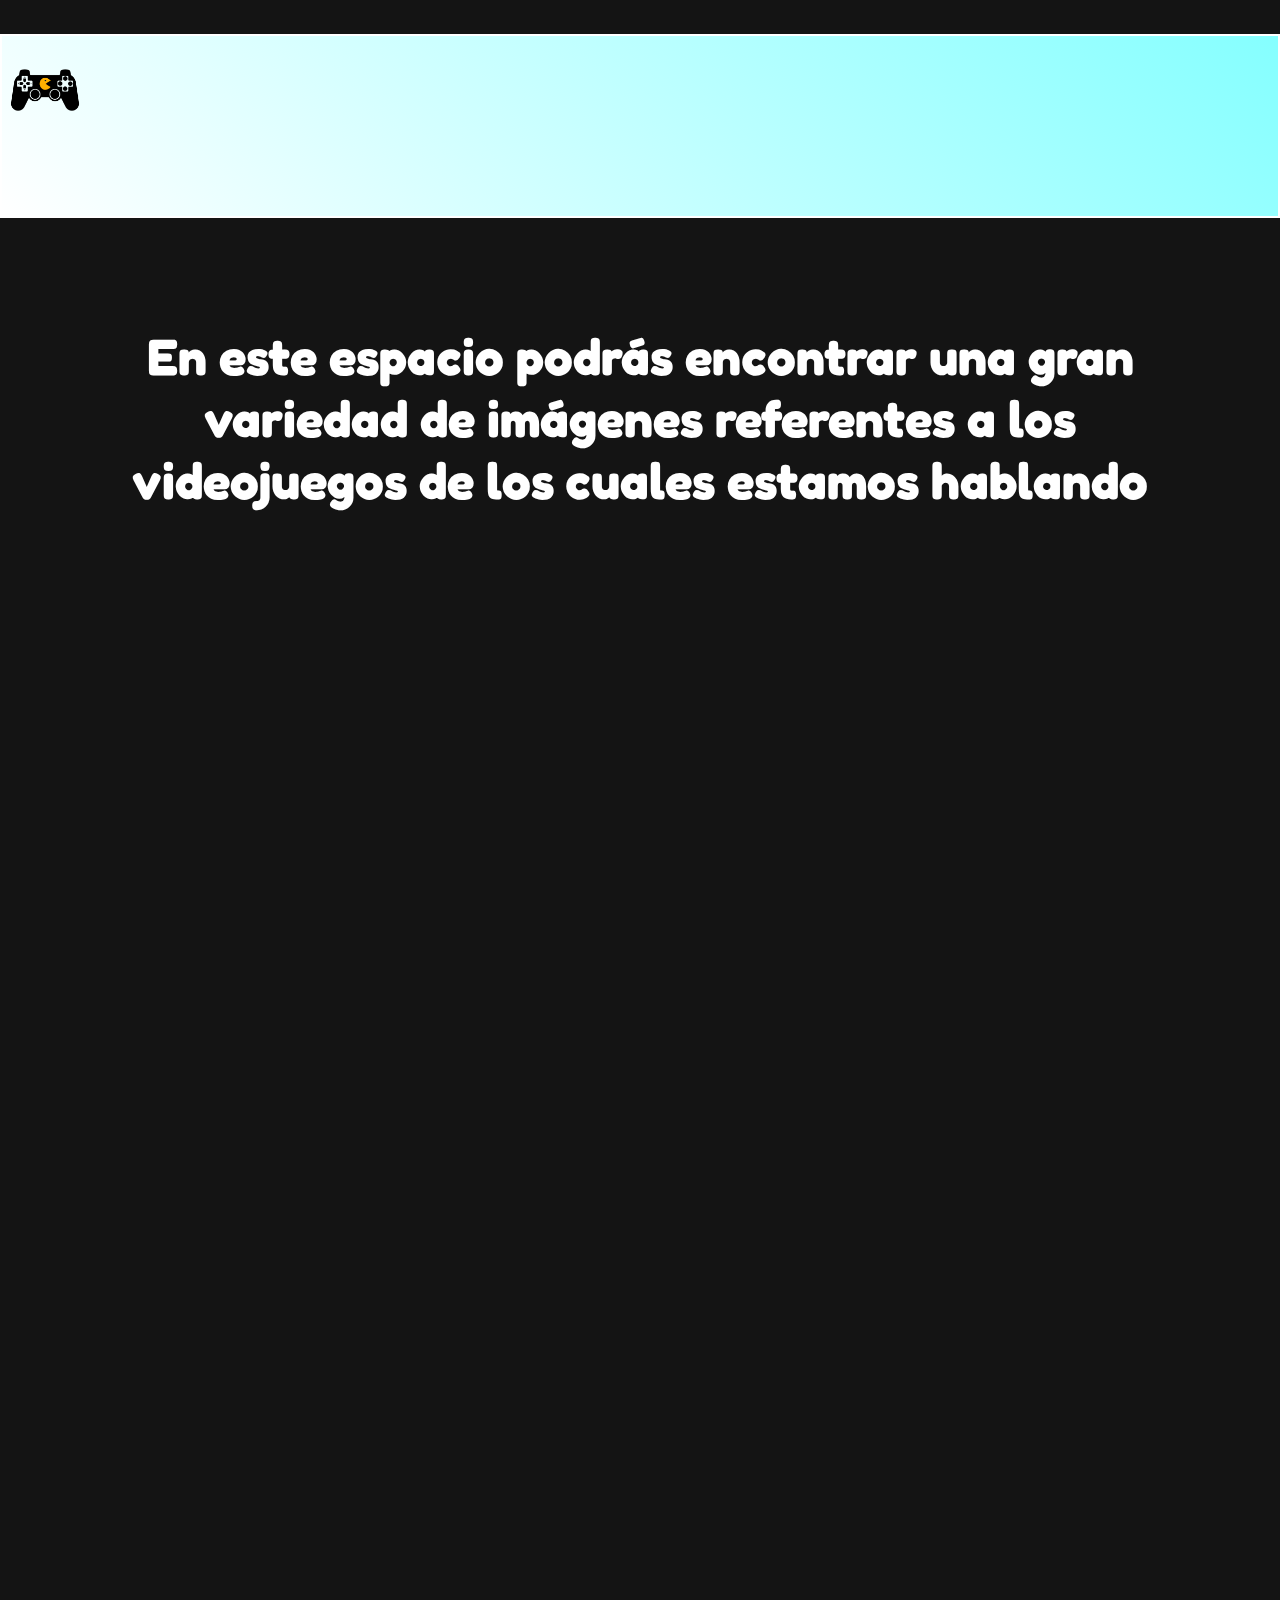
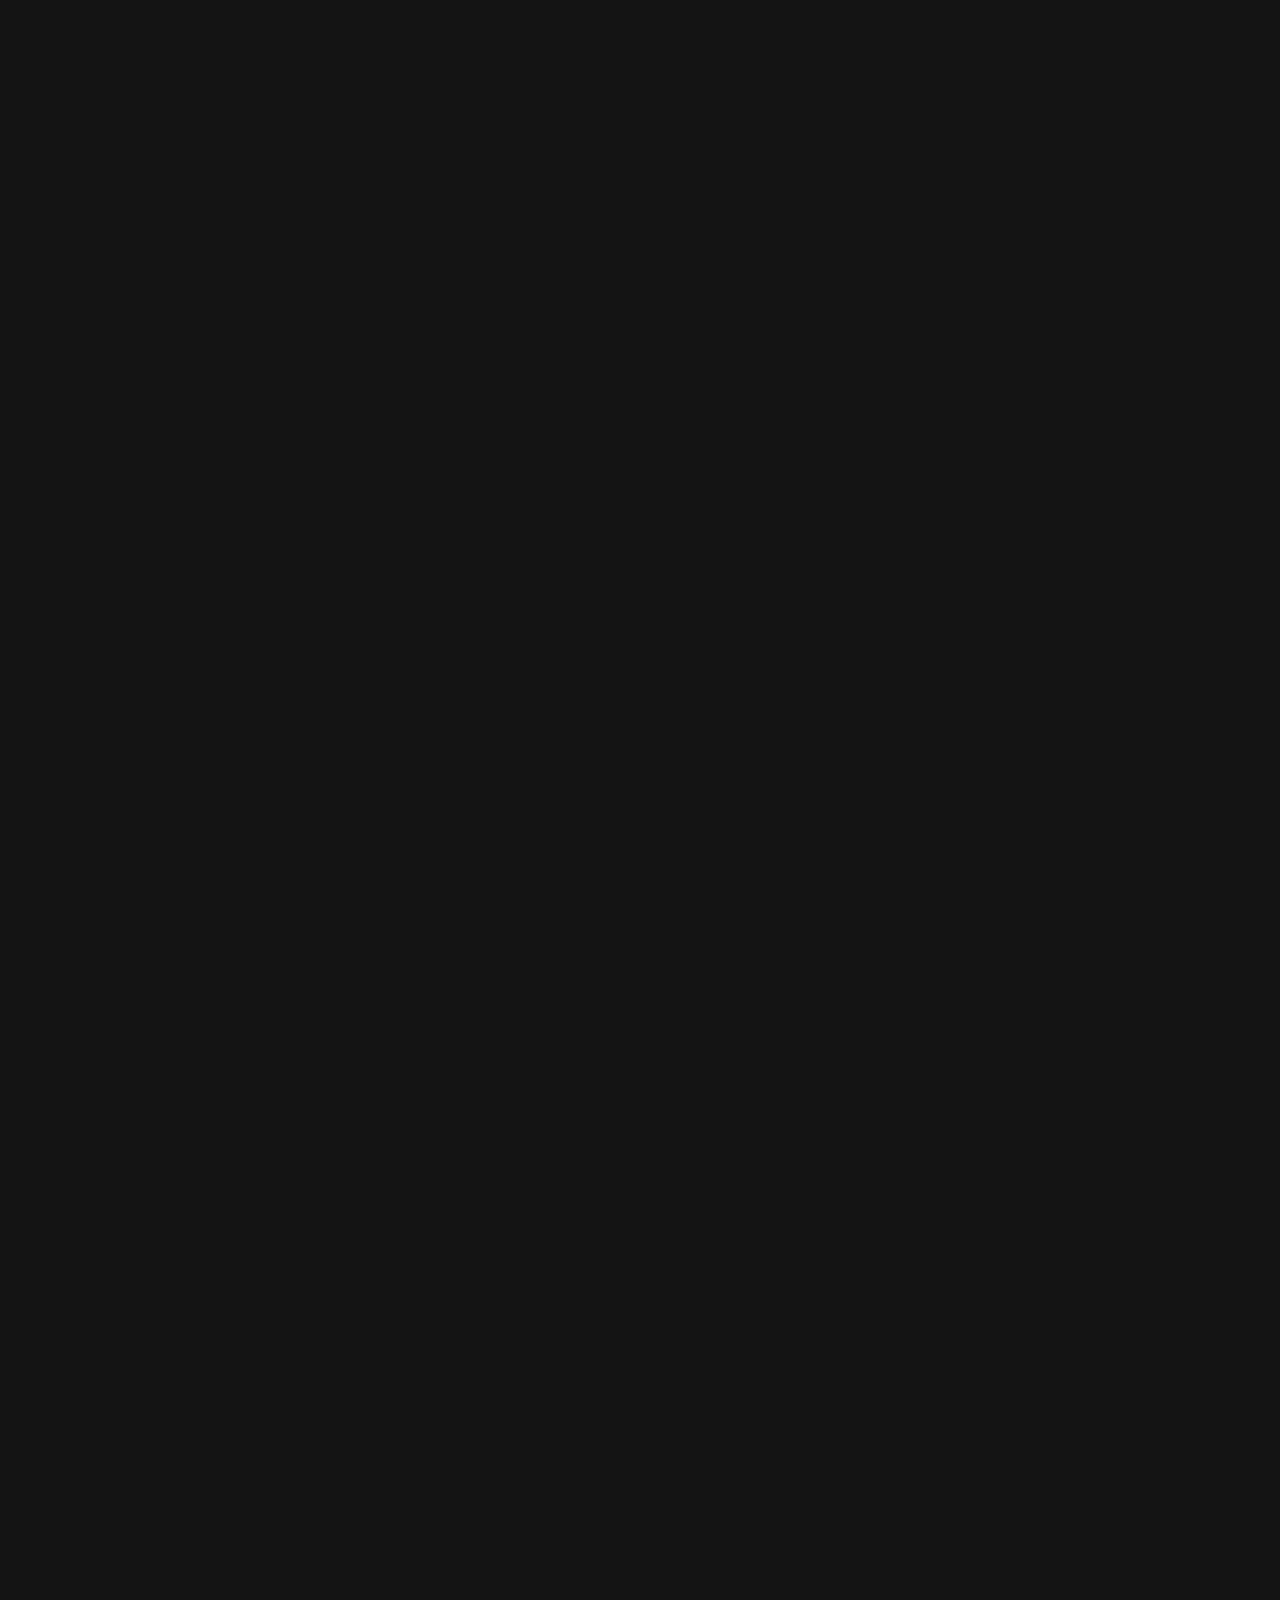
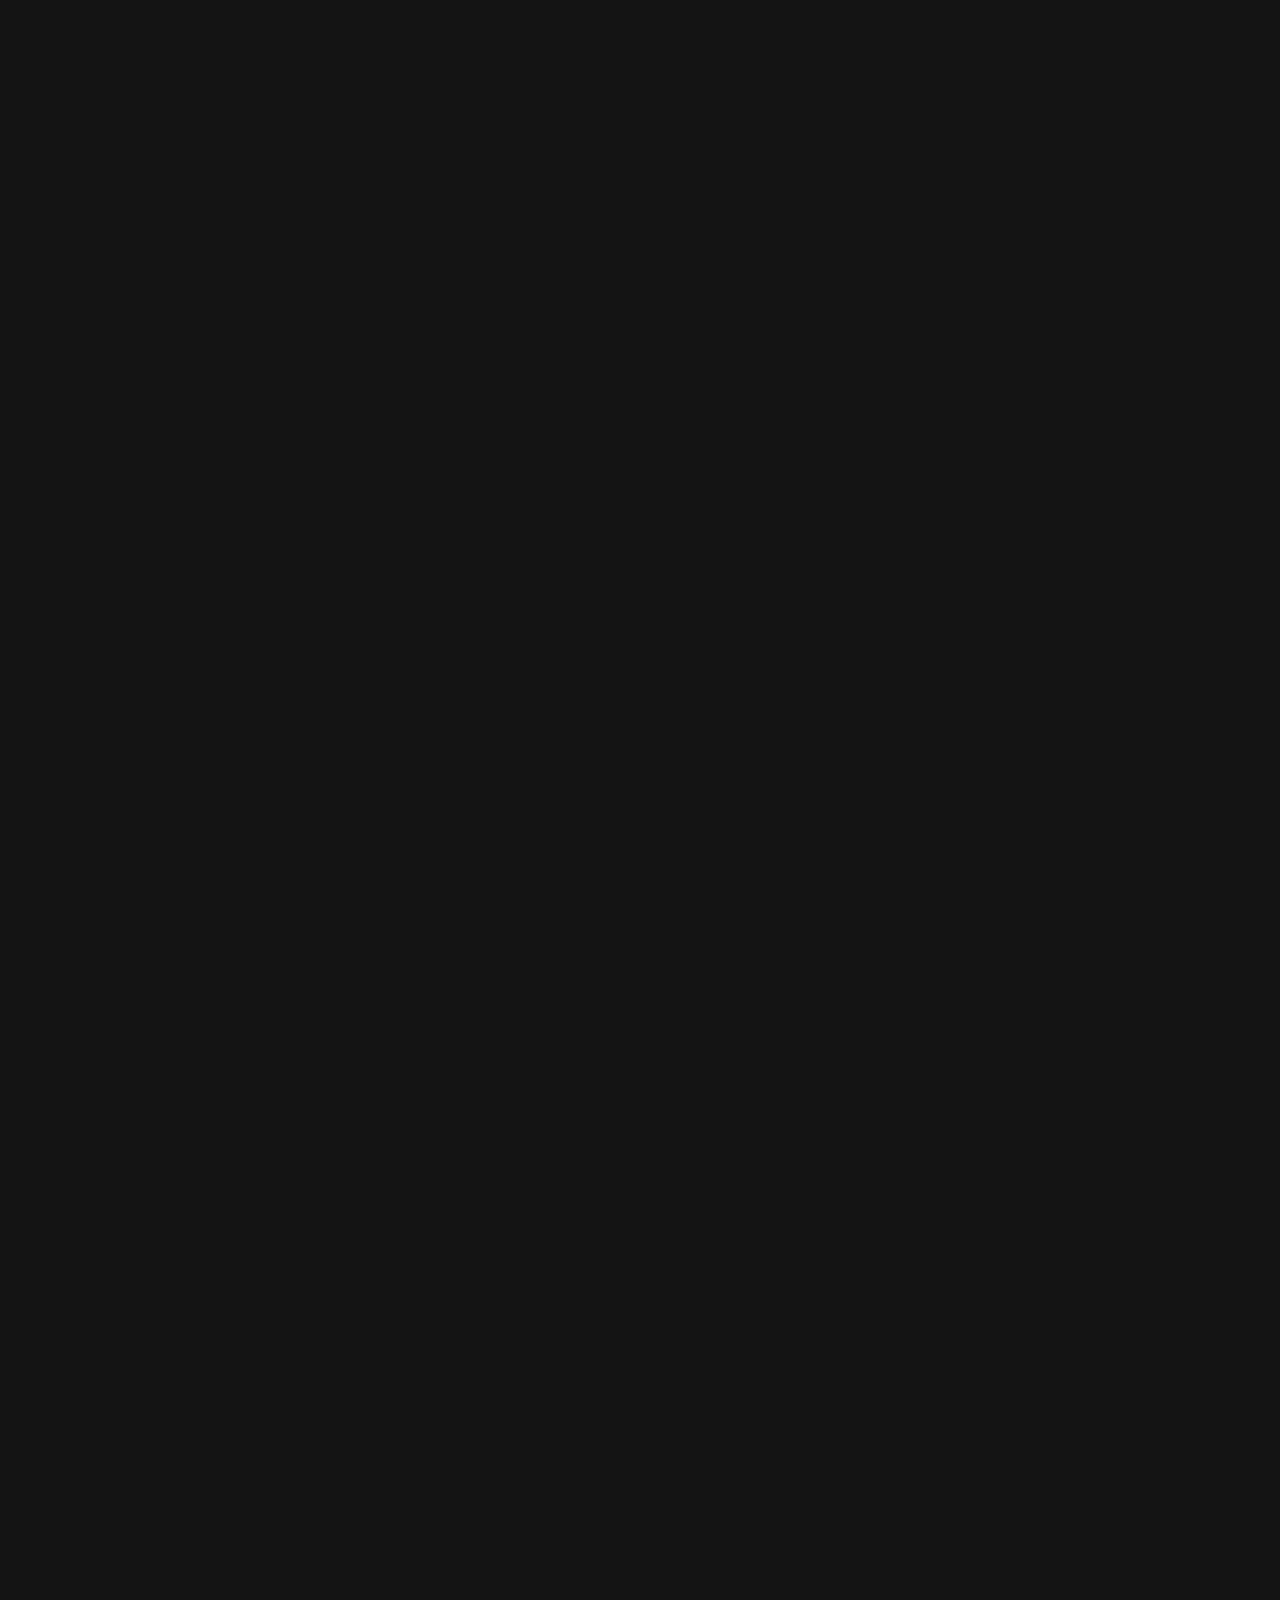
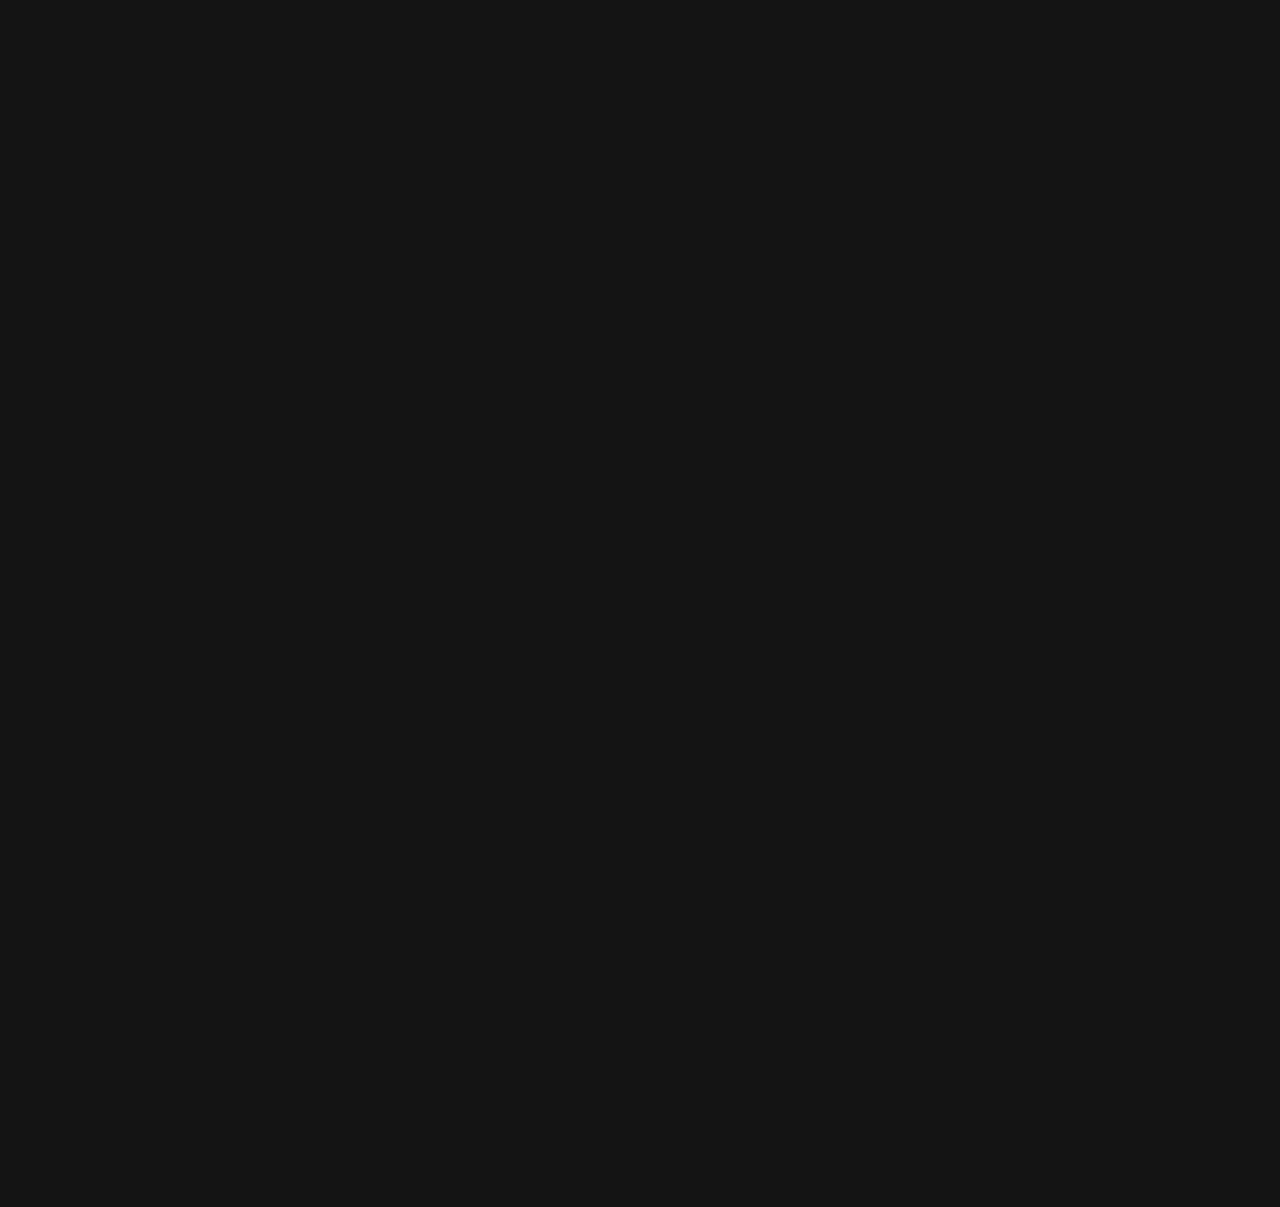
<file: Galeria.html>
<!DOCTYPE html>
<html lang="es">
<head>
        <link rel="icon" href="https://tpl.razuna.com/assets/3434/447A95156275408DB849370DCC7CDDD3/img/A560FD0D1EBE4B0595B5F9BFFB2B3077/Controller_A560FD0D1EBE4B0595B5F9BFFB2B3077.jpg">
    <title>Galeria</title>
    <meta charset="utf-8">
    <link rel="stylesheet" href="css/galeria.css">
</head>
<body>
    <header>
        <a id="icon-cont" href="index.html">
     
        <img id="logo" src="img/Logo-removebg-preview.png" style=" width: 10%; left: -1.5% ">
        <p id="logo-text">
           	<span style="--delay: 0;">G</span>
		<span style="--delay: 1;">A</span>
		<span style="--delay: 2;">M</span>
		<span style="--delay: 3;">E</span>
		<span style="--delay: 4;">-</span>
		<span style="--delay: 5;">O</span>
		<span style="--delay: 6;">N</span>
            	
	
            
            </p>
     
       
        </a>
    <div id="div-title">

    <h1 class="title">
        	<span style="--delay: 0.1;" class="titulo-anim">G</span>
		<span style="--delay: 1;" class="titulo-anim">A</span>
		<span style="--delay: 2;" class="titulo-anim">L</span>
		<span style="--delay: 3;" class="titulo-anim">E</span>
		<span style="--delay: 4;" class="titulo-anim">R</span>
		<span style="--delay: 5;" class="titulo-anim">I</span>
		<span style="--delay: 6;" class="titulo-anim">A</span>
		<span style="--delay: 7;" class="titulo-anim"></span>

         </h1>
    
    </div>
    </header>
    
    <main>
        
    <div class="tarjeta-main" style="z-index: 10; position: relative">
        <h2 class="subtitle">En este espacio podrás encontrar una gran variedad de imágenes referentes a los videojuegos de los cuales estamos
        hablando</h2>
       <p class="sub-text">
        </p>

     
        </div>
            <div class="wrapper">
<img src="img/DarkSouls.png" height="400" width="800" class="imgn">
<img src="img/DarkSoulsGaleria2.jpg"  height="400" width="800"class="imgn">
<img src="img/DeadByDaylightGaleria.jpg" height="400" width="800" class="imgn">
<img src="img/DeadByDaylightGaleria2.jpg" height="400" width="800" class="imgn">
<img src="img/FifaGaleria.jpg" height="400" width="800" class="imgn">
<img src="img/FifaGaleria2.jpg" height="400" width="800" class="imgn">
<img src="img/FinalFantasyGaleria.png" height="400" width="800" class="imgn">
<img src="img/FinalFantasyGaleria2.png" height="400" width="800" class="imgn">
<img src="img/GenshinGaleria.png" height="400" width="800" class="imgn">
<img src="img/GenshinGaleria2.png" height="400" width="800" class="imgn">
<img src="img/GTAGaleria.jpg" height="400" width="800" class="imgn">
<img src="img/GTAGaleria2.jpg" height="400" width="800" class="imgn">
<img src="img/KofxiiiGaleria.jpg" height="400" width="800" class="imgn">
<img src="img/KofxiiiGaleria2.jpg" height="400" width="800" class="imgn">
<img src="img/RE4Galeria.jpg" height="400" width="800" class="imgn">
<img src="img/RE4Galeria2.png" height="400" width="800" class="imgn">
<img src="img/RocketLeagueGaleria.jpg" height="400" width="800" class="imgn">
<img src="img/RocketLeagueGaleria2.jpg" height="400" width="800" class="imgn">
<img src="img/SimuladorVueloGaleria.jpg" height="400" width="800" class="imgn">
<img src="img/SimuladorVueloGaleria2.jpg" height="400" width="800" class="imgn">
<img src="img/StardewValleyGaleria.jpg" height="400" width="800" class="imgn">
<img src="img/StardewValleyGaleria2.png" height="400" width="800" class="imgn">
<img src="img/StreetFighterIIGaleria.png" height="400" width="800" class="imgn">
<img src="img/StreetFighterIIGaleria2.png" height="400" width="800" class="imgn">

        </div>
        <div class="container">
            <center>
        <h1 class="subtitle">Clips</h1>
            <iframe width="702" height="395" src="https://www.youtube.com/embed/baneUrofMI8" title="Reacción AgustinUnaplay8 clip the forest2" frameborder="0" allow="accelerometer; autoplay; clipboard-write; encrypted-media; gyroscope; picture-in-picture; web-share" allowfullscreen></iframe>
            <iframe width="702" height="395" src="https://www.youtube.com/embed/-P-k3stp94k" title="Reacción Nimu clip velada" frameborder="0" allow="accelerometer; autoplay; clipboard-write; encrypted-media; gyroscope; picture-in-picture; web-share" allowfullscreen></iframe>
            <iframe width="702" height="395" src="https://www.youtube.com/embed/2h-YYlc3m9c" title="Reacción Quackity clip" frameborder="0" allow="accelerometer; autoplay; clipboard-write; encrypted-media; gyroscope; picture-in-picture; web-share" allowfullscreen></iframe>
        
            </center>
        </div>
        
      
    </main>
</body>
  
</html>
</file>
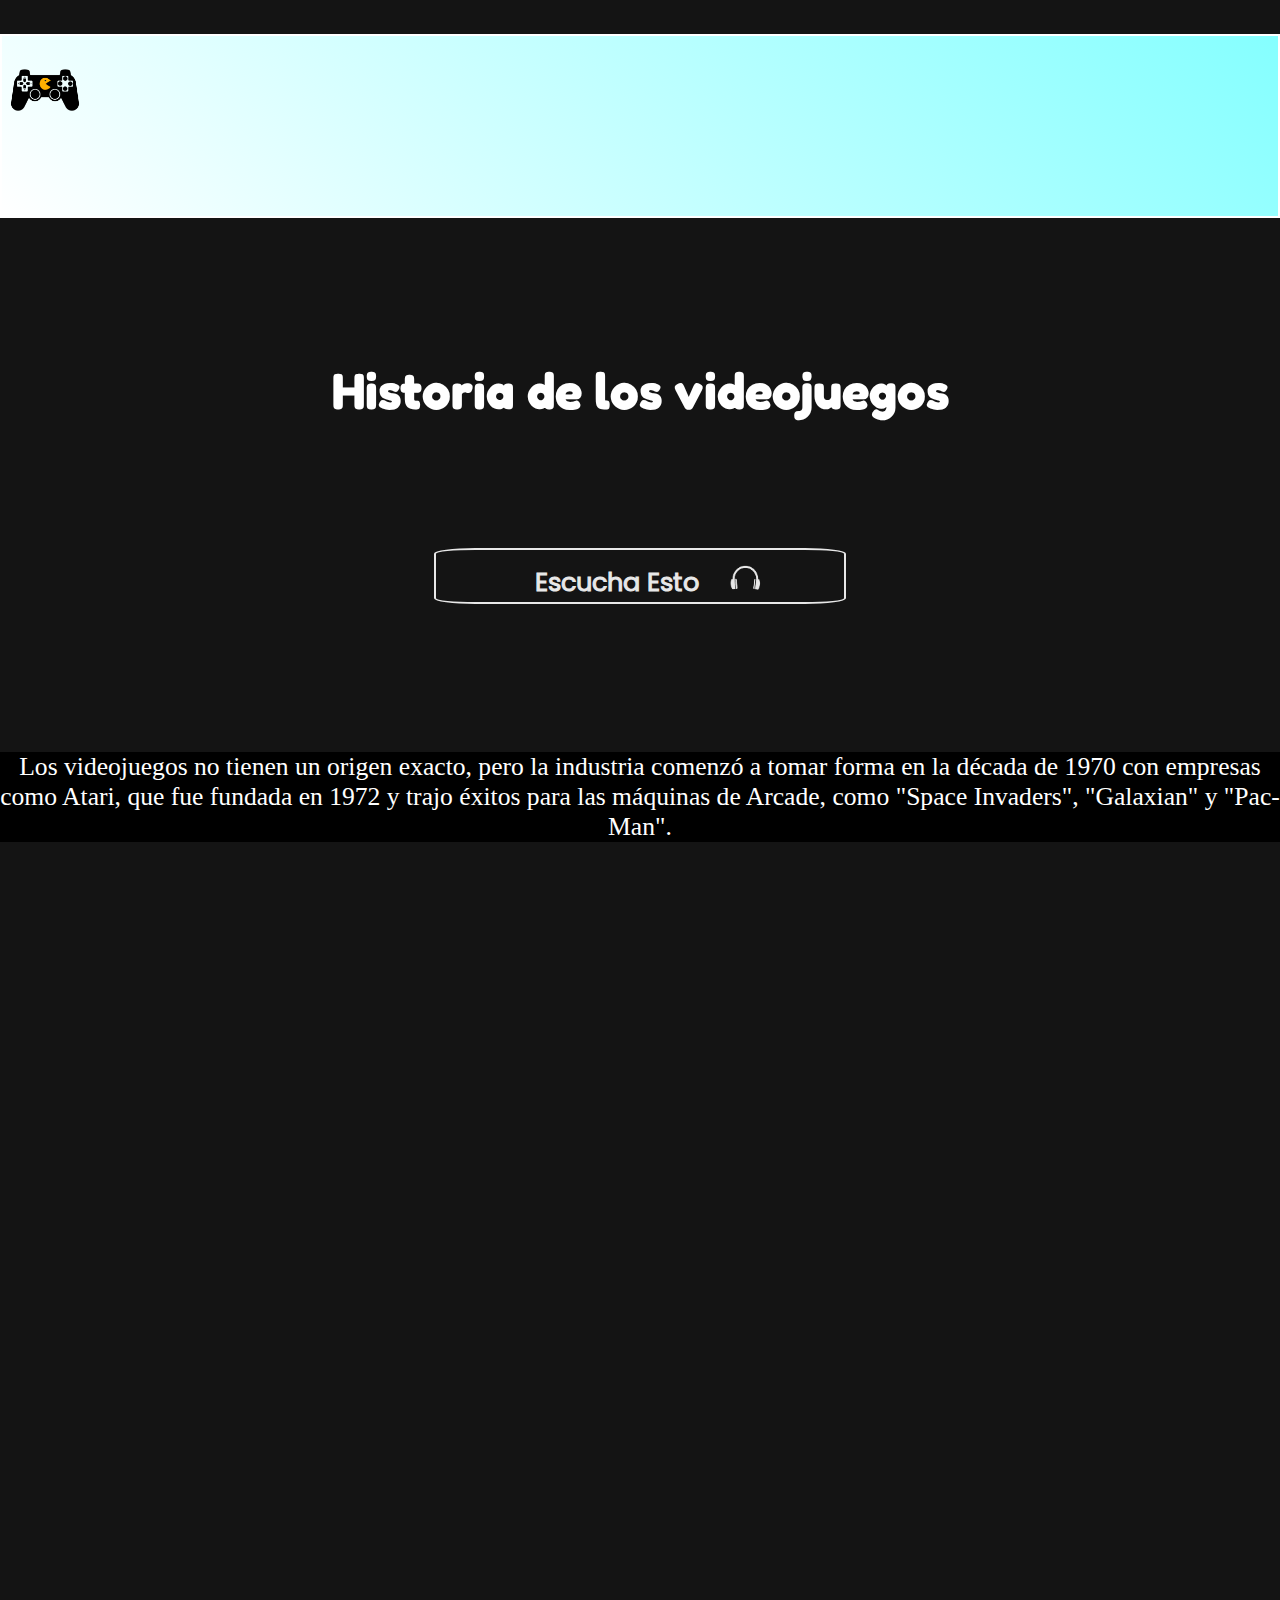
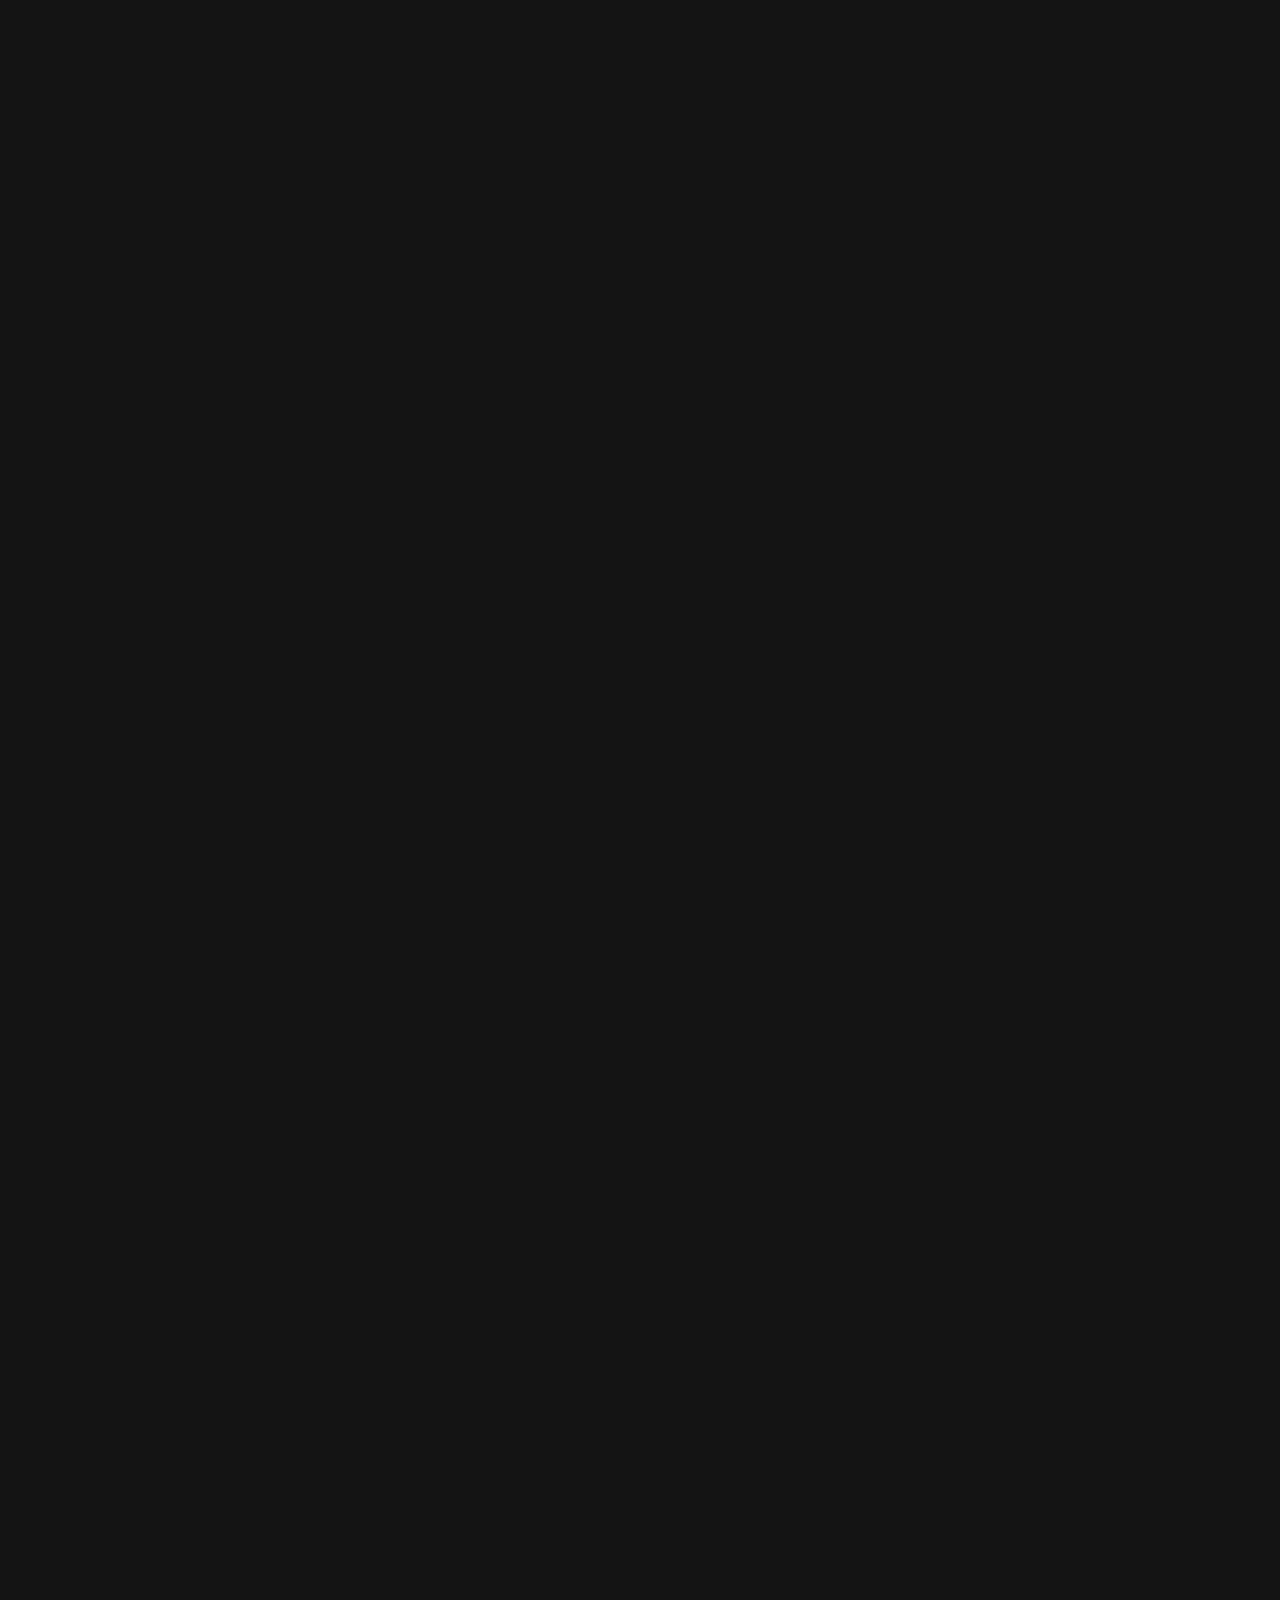
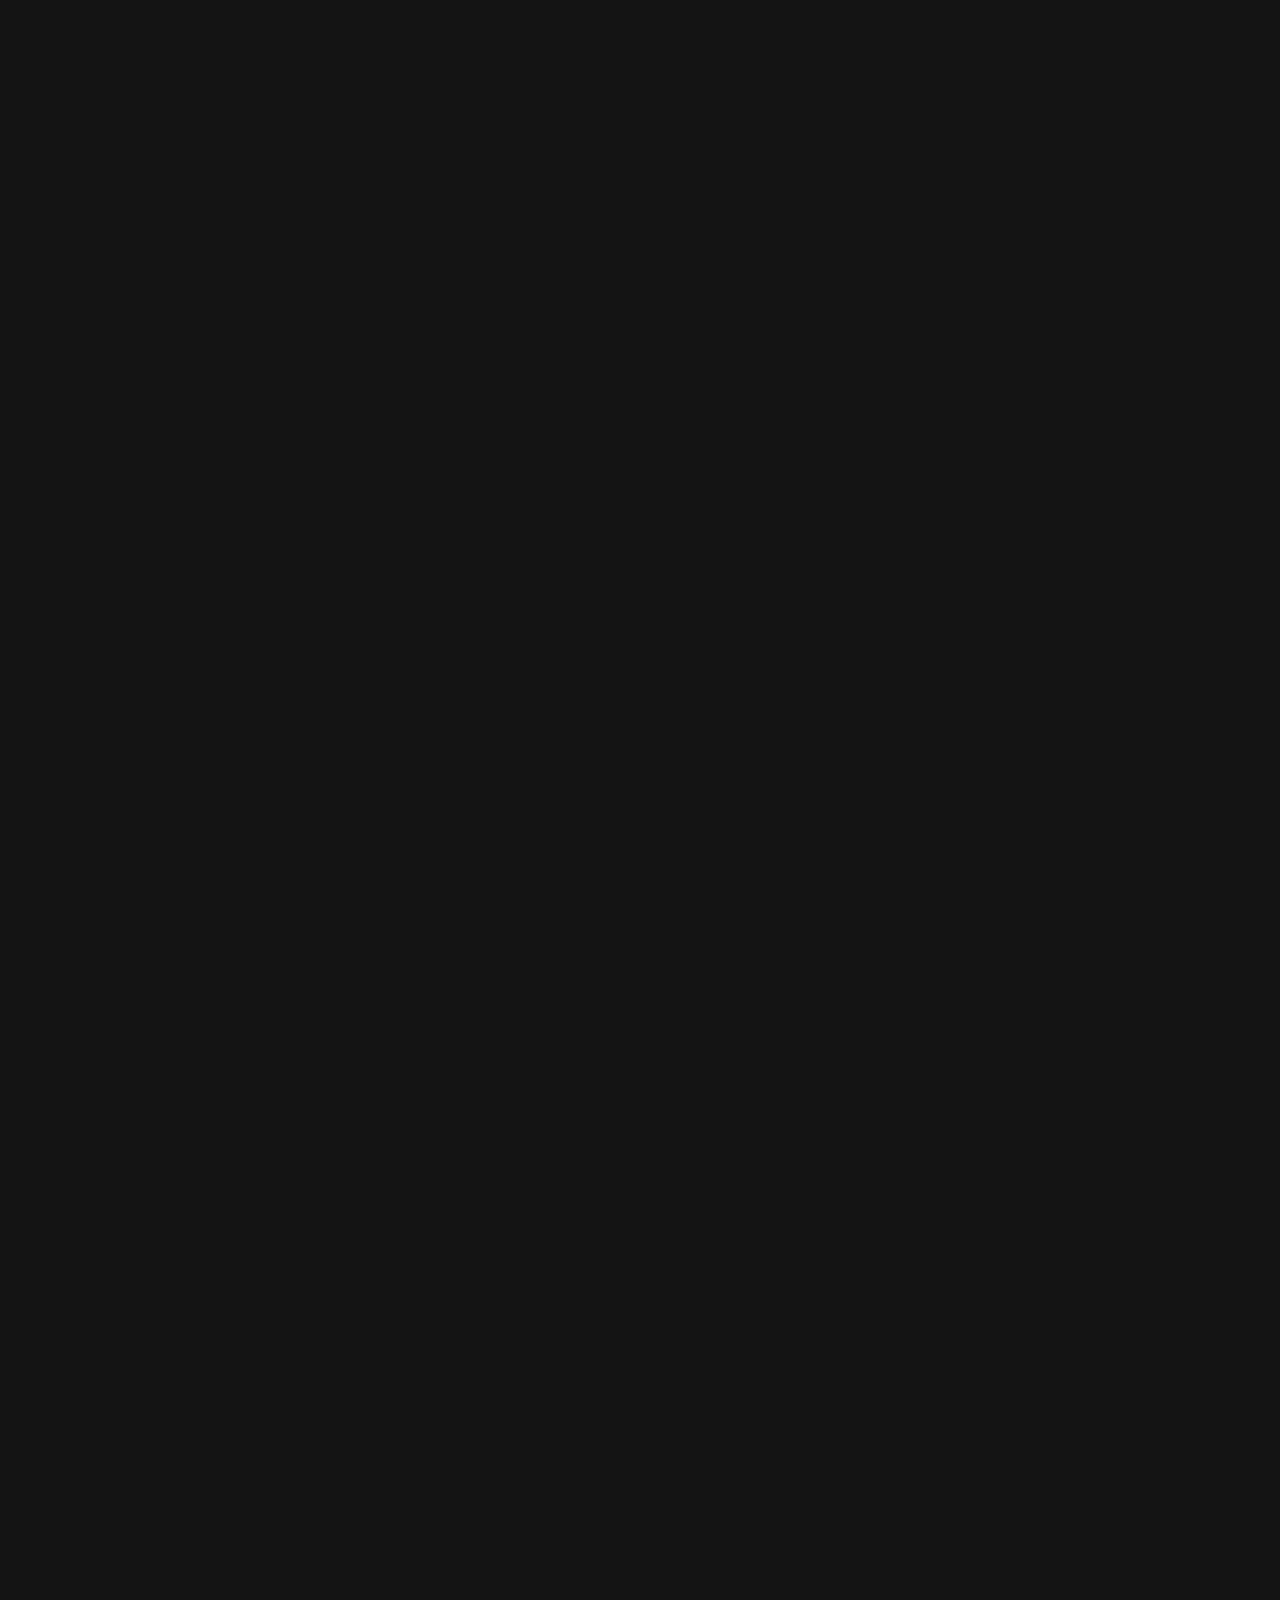
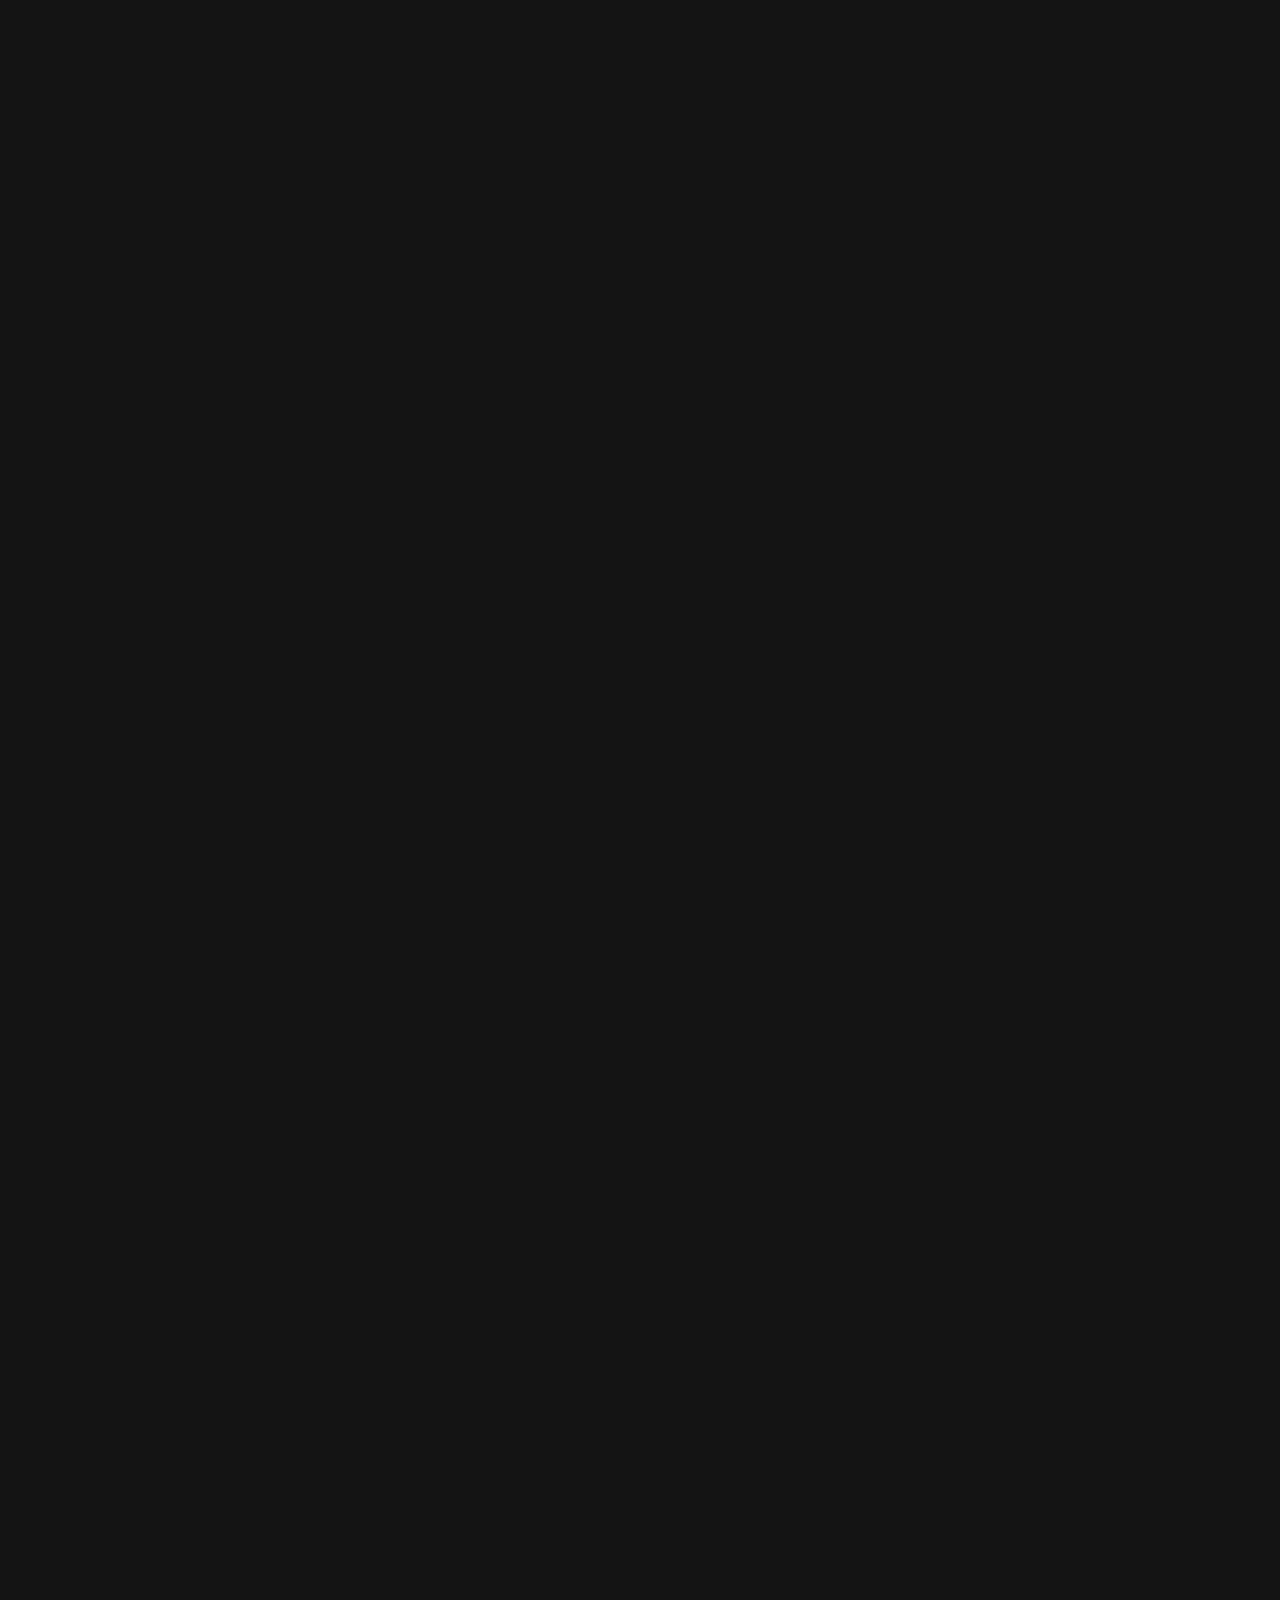
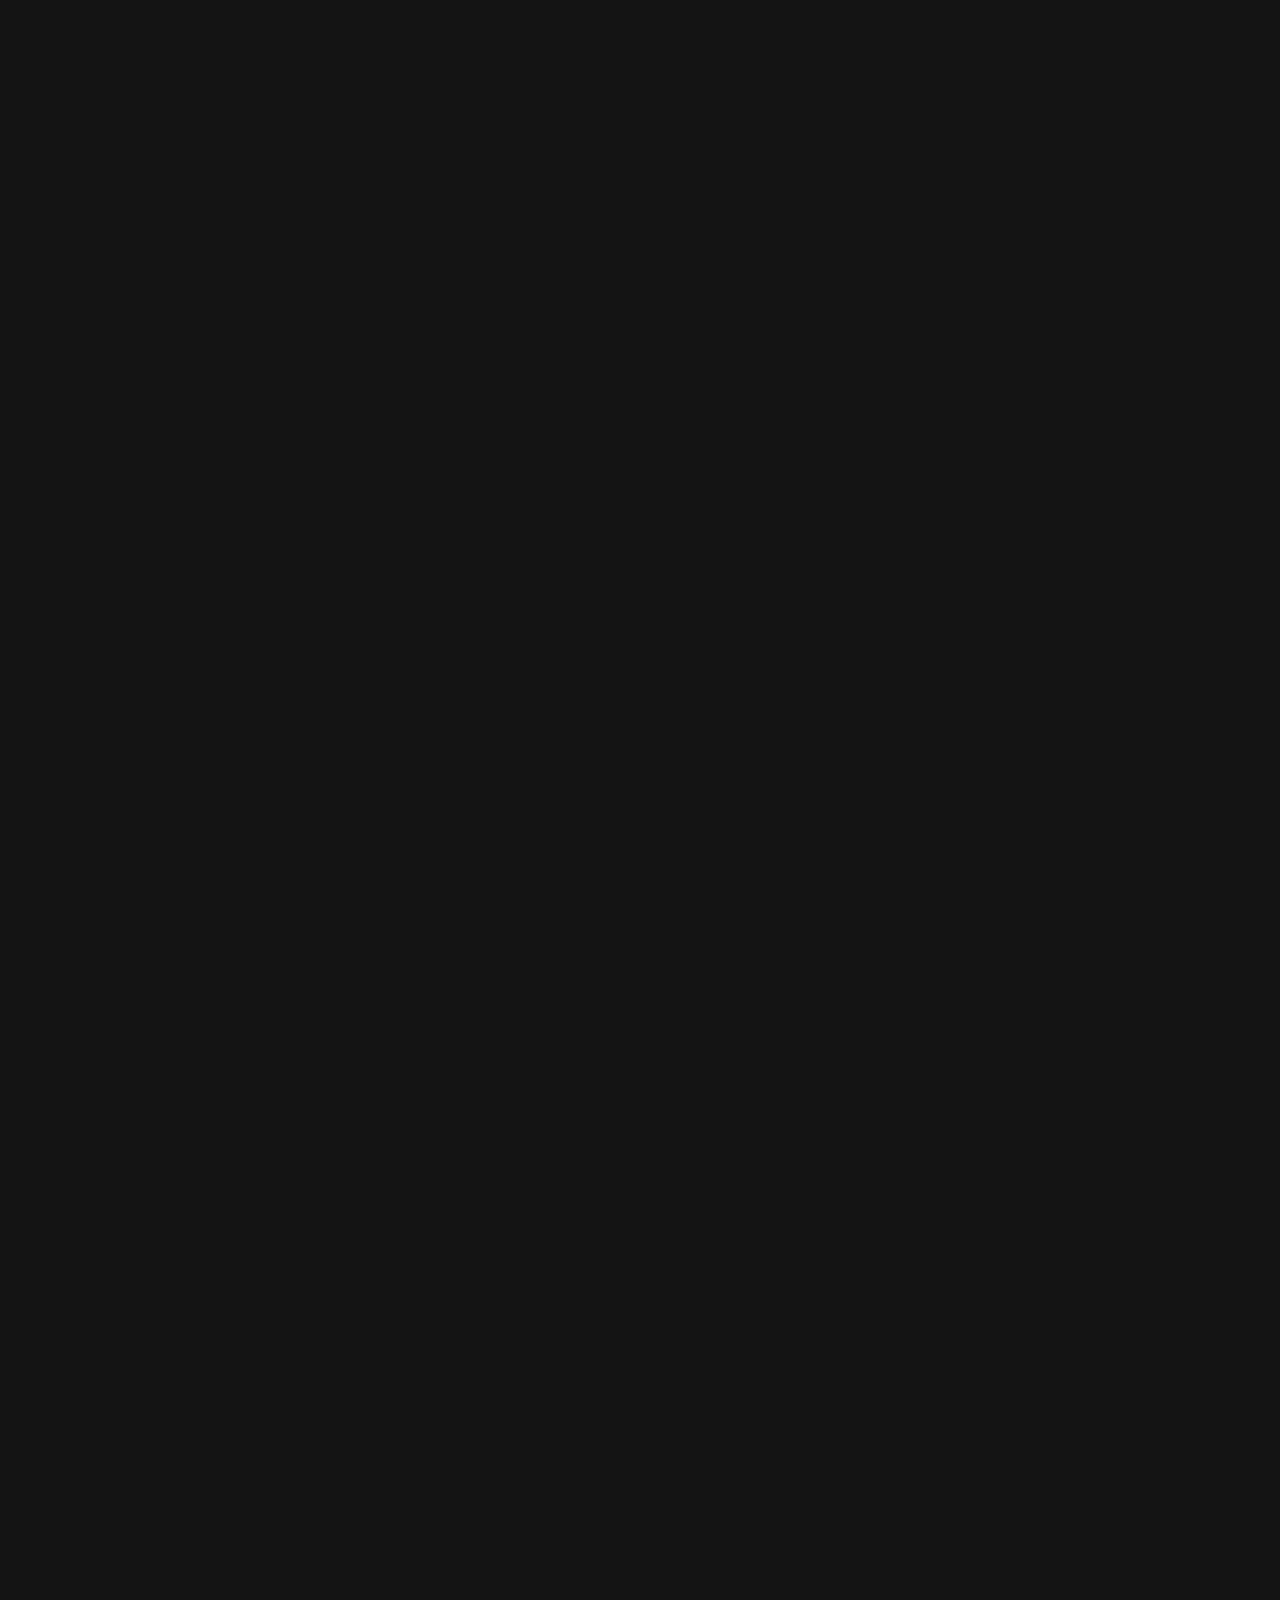
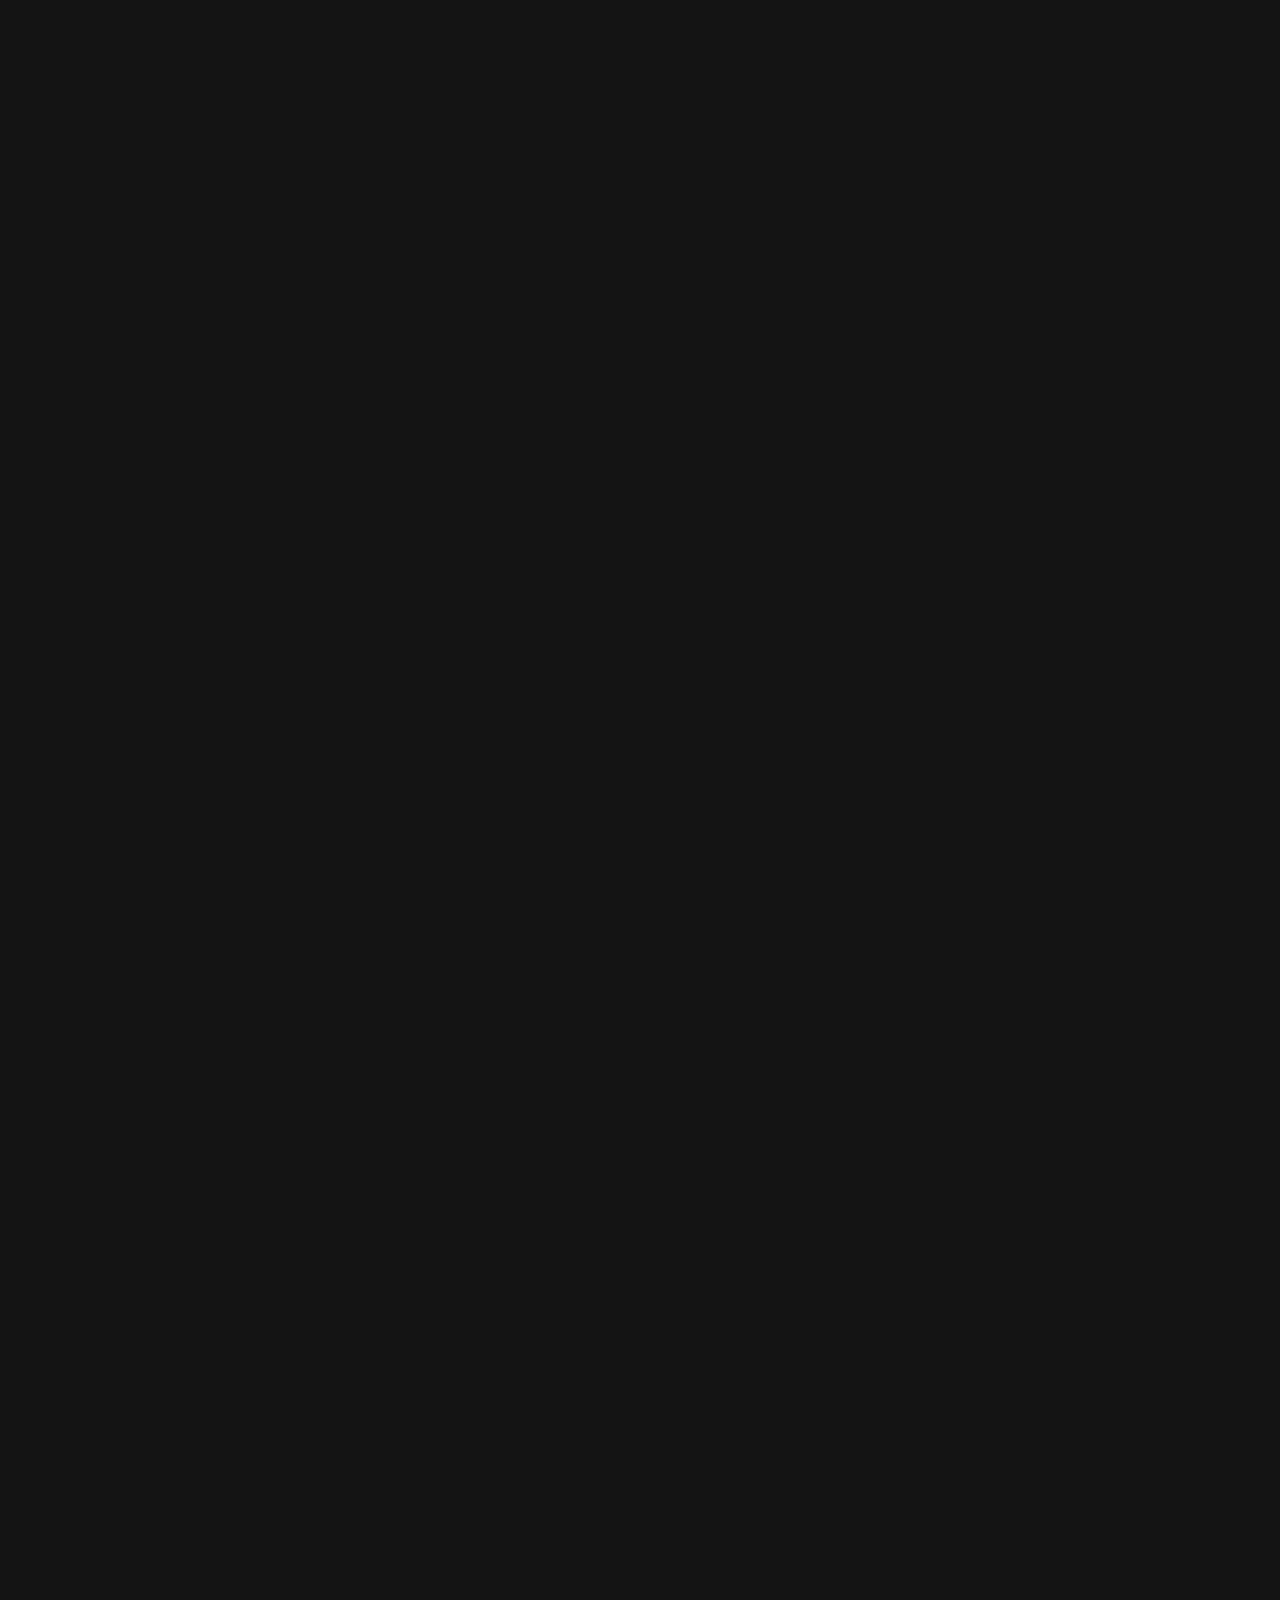
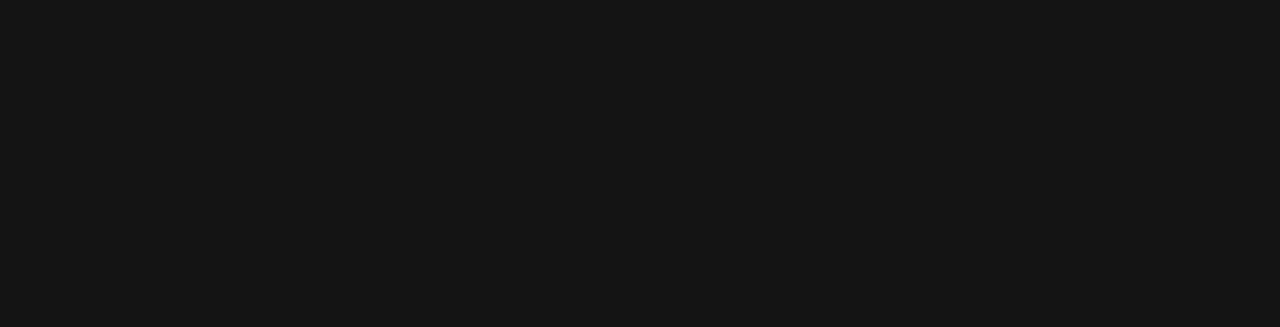
<file: historia.html>
<!DOCTYPE html>
<html lang="es">
<head>
        <link rel="icon" href="https://tpl.razuna.com/assets/3434/447A95156275408DB849370DCC7CDDD3/img/A560FD0D1EBE4B0595B5F9BFFB2B3077/Controller_A560FD0D1EBE4B0595B5F9BFFB2B3077.jpg">
    <title>Historia</title>
    <meta charset="utf-8">
    <link rel="stylesheet" href="css/historia.css">
</head>
<body>
    <header>
         <a id="icon-cont" href="index.html">
     
        <img id="logo" src="img/Logo-removebg-preview.png" style=" width: 10%; left: -1.5% ">
        <p id="logo-text">
           	<span style="--delay: 0;">G</span>
		<span style="--delay: 1;">A</span>
		<span style="--delay: 2;">M</span>
		<span style="--delay: 3;">E</span>
		<span style="--delay: 4;">-</span>
		<span style="--delay: 5;">O</span>
		<span style="--delay: 6;">N</span>
            	
	
            
            </p>
     
       
        </a>
    <div id="div-title">

    <h1 class="title">
        	<span style="--delay: 0.1;" class="titulo-anim">H</span>
		<span style="--delay: 1;" class="titulo-anim">i</span>
		<span style="--delay: 2;" class="titulo-anim">s</span>
		<span style="--delay: 3;" class="titulo-anim">t</span>
		<span style="--delay: 4;" class="titulo-anim">o</span>
		<span style="--delay: 5;" class="titulo-anim">r</span>
		<span style="--delay: 6;" class="titulo-anim">i</span>
		<span style="--delay: 7;" class="titulo-anim">a</span>

         </h1>
    
    </div>
    </header>
    
    <main>
  <div class="tarjeta-main" style="display: flex; flex-direction: column; align-items: center; gap: 20px; z-index: 10; position: relative;">
    <h2 class="subtitle">Historia de los videojuegos</h2>
     <button class="button hidden">
          <a>Escucha Esto</a>
         <img src="img/headphones-removebg-preview.png" width="10%" style="position: relative; transform: translate(50%,20%);">
      </button>
    <div style="display: flex; flex-direction: column; gap: 20px;">
        <div style="display: flex; flex-direction: column; gap: 10px;">
            <p class="sub-text">Los videojuegos no tienen un origen exacto, pero la industria comenzó a tomar forma en la década de 1970 con empresas como Atari, que fue fundada en 1972 y trajo éxitos para las máquinas de Arcade, como "Space Invaders", "Galaxian" y "Pac-Man".</p>
            <img src="img/atari.jpeg" alt="Atari" class="imgn">
        </div>
        <div style="display: flex; flex-direction: column; gap: 10px;">
            <p class="sub-text">En la década de 1980, la industria de los videojuegos colapsó debido a la producción rápida de peores videojuegos cada vez. Sin embargo, la industria fue revivida con la llegada de la Nintendo Entertainment System en 1985.</p>
            <img src="img/AdobeStock_345913371_Preview_Editorial_Use_Only.jpeg" alt="Nintendo Entertainment System" class="imgn">
        </div>
        <div style="display: flex; flex-direction: column; gap: 10px;">
            <p class="sub-text">En la década de 1990, comenzó la cuarta generación de consolas con el lanzamiento de la Sega Genesis y la Super Nintendo Entertainment System, que dieron lugar a la rivalidad entre Sonic y Mario.</p>
            <img src="img/sega.jpeg" alt="Sega Genesis" class="imgn">
        </div>
        <div style="display: flex; flex-direction: column; gap: 10px;">
            <p class="sub-text">En 1993, Mortal Kombat generó controversia por su contenido violento, lo que llevó a la creación del Entertainment Software Rating Board.</p>
            <img src="img/mortalkombat.jpeg" alt="MotalKombat" class="imgn">
        </div>
        <div style="display: flex; flex-direction: column; gap: 10px;">
            <p class="sub-text">Siendo en la mitad de la década de 1990 donde la PlayStation de Sony y la Sega Saturn popularizaron el formato de CD para los videojuegos.</p>
            <img src="img/playsony.jpeg" alt="PlayStation de Sony" class="imgn">
        </div>
        <div style="display: flex; flex-direction: column; gap: 10px;">
            <p class="sub-text">En el año 2001, Microsoft se sumó al mercado de Xbox.</p>
            <img src="img/microsoft.jpeg" alt="Microsoft" class="imgn">
        </div>
        <div style="display: flex; flex-direction: column; gap: 10px;">
            <p class="sub-text">La plataforma y el servicio de Steam se lanzó en el 2003, cambiando la forma en que los videojuegos eran distribuidos y consumidos.</p>
            <img src="img/steam.jpeg" alt="Steam" class="imgn">
            <p class="sub-text">
En 2006, llegó la séptima generación de consolas, que permitió jugar videojuegos en alta definición y con un realismo nunca antes visto.
</p>
            <img src="img/sega.jpeg" class="imgn">
        </div>
        <p class="sub-text">En 2009, los videojuegos comenzaron a popularizarse en teléfonos móviles con juegos como Angry Birds y Farmville.</p>
        <img src="img/birds.jpeg" alt="angrybirds" class="imgn">
                </div>
        <div style="display: flex; flex-direction: column; gap: 10px;">
            <p class="sub-text">En 2017, el juego "Fortnite" se convirtió en un fenómeno cultural, con más de 200 millones de jugadores registrados en todo el mundo. </p>
            <img src="img/fortnite.avif" alt="Microsoft" class="imgn" style="left:-10%;position: relative">
            <p class="sub-text">
En los últimos años, los videojuegos han seguido evolucionando y creciendo en popularidad, con nuevas tecnologías como la realidad virtual y la realidad aumentada que brindan experiencias de juego aún más inmersivas.
</p>
        <img src="img/vr.jpg" alt="realidad virtual" class="imgn">
      
<p class="sub-text">
En la actualidad, los videojuegos no solo son un pasatiempo, sino también una forma de arte y una industria multimillonaria en constante crecimiento y expansión.
</p>
            
        <img src="img/gaming.jpg" alt="gaming" class="imgn">
    <p class="sub-text">Para mas informacion visita</p>
            <ul>
  <li><a href="https://www.ign.com/">IGN</a></li>
  <li><a href="https://www.gamespot.com/">GameSpot</a></li>
  <li><a href="https://kotaku.com/">Kotaku</a></li>
  <li><a href="https://www.polygon.com/">Polygon</a></li>
  <li><a href="https://www.eurogamer.net/">Eurogamer</a></li>
  <li><a href="https://www.rockpapershotgun.com/">Rock Paper Shotgun</a></li>
</ul>
        </div>

</div>
    
    <audio src="audio/historia.mp4" id="audio"></audio>
    </main>
</body>
    <script>
    const audio = document.getElementById("audio");
const buttons = document.querySelectorAll("button");

buttons.forEach(button => {
  button.addEventListener("click", () => {
      buttons[0].style.backgroundColor="red";
      
    audio.play();
  });
});
    
    
    
    </script>
</html>
</file>
<file: css/galeria.css>
@import url('https://fonts.googleapis.com/css2?family=Climate+Crisis&family=Fredoka+One&family=Permanent+Marker&family=Poppins:ital,wght@0,100;0,200;0,300;0,400;0,500;1,100;1,300;1,400;1,500&family=Tilt+Warp&display=swap');


html, body {
    margin: 0;
    height: 100%;
    background-color: rgb(20,20,20);
    color: white;
    overflow-x:hidden;
    position: relative;
    z-index: 10000;
}
.title{
    border: solid 2px white;
    position: relative;
  display: flex;
  justify-content: center;
  align-items: center;
    height: 20vh;
  font-size: 4vw;
    z-index: 10;
background-image: linear-gradient(45deg,white,aqua,mediumpurple,aqua);
    background-size: 700%;
    font-family: 'Poppins', bold;
     animation: gradient 10s infinite;
    
}

@keyframes gradient{
    0%{
        background-position: 0%;
    }
    33%{
        background-position: 30%;
    }
      66%{
        background-position: 100%;
    }
    100%{
        background-position: 0%;
    }
    
    
}
.wrapper{
    width: 90vw;
    position: relative;
transform: translate(-12%,-20%);
   
    display: grid;
  grid-template-columns: repeat(3, 1fr);
  grid-gap: 1%;
  grid-auto-rows: minmax(10px, auto);
}
.titulo-anim {
         
			display: inline-block;
			padding: 5px;
			
			opacity: 0;
			transform: translateX(50px);
			animation: move-in .8s ease-out forwards;
     animation-timing-function: cubic-bezier(0.68, -0.99, 0.265, 1.55);
    animation-delay: calc(var(--delay) * 100ms);
			--delay: 0;
		}
.imgn{

    aspect-ratio: 1/1;
    width: 100%;
    height: 100%;
   transform: translate(50%);

    transition: all 0.5s;
}
.imgn:hover{
    transform: scale(1.01) translate(50%);
}
#logo{
    transform: translateY(-50%);
    position: fixed;
    top: 10%;
    left: 2%;
    animation: pop 0.5s ease-out;
    position: fixed;
}
.sub-text{
    width: 60%;
    margin-bottom: 10%;
        margin-top: 10%;
     font-family: 'Fedroka-One', cursive;
    display: flex;
    justify-content: center;
    text-align:center;
    font-size: 1.2vw;
    
    animation: pop 1s ease-out;
    
}
#icon-cont{
    position: fixed;
    z-index: 100;
    color: white;
    transition: all 0.2s;
}
#icon-cont:hover{
    
 color: mediumaquamarine;
}
@keyframes pop{
    0%{
       
      
         transform: scale(0)translateY(-50%);
    }
    50%{
     
        transform: scale(1.3)translateY(-50%);
    }
    100%{
        transform: scale(1)translateY(-50%);;
    }
}
.tarjeta-main{
    width: 100vw;
    height: 100vw;
    

}

.subtitle{

    
   font-family: 'Fredoka One', sans-serif;
    display: flex;
    justify-content: center;
    text-align:center;
    font-size: 4vw;
    padding: 5%;
}

#logo-text{
    
    	display: inline-block;
			padding: 5px;
			
			opacity: 0;
			top: 12%;
			animation: move-in .8s ease-out forwards;
     animation-timing-function: cubic-bezier(0.68, -0.99, 0.265, 1.55);
    animation-delay: calc(var(--delay) * 100ms);
			--delay: 0;
		
    transform: translate(100%,-100%);
    position: fixed;
    font-family: 'Climate Crisis', cursive;
font-family: 'Poppins', sans-serif;
font-family: 'Tilt Warp', cursive;
}

@keyframes rotate{
    0%{
        transform:  translate(-50%,-50%) rotate(0deg);
    }
    50%{
        transform: scale(1.5px)
    }
    100%{
        transform:  translate(-50%,-50%) rotate(360deg);
    }
    
}
@keyframes move-in {
			from {
				opacity: 0;
				transform: translateX(-100px);
			}
			to {
				opacity: 1;
				transform: translateX(0);
			}
		}
@keyframes appear{
    30%{
        transform: scale(0.1);
    }
    100%{
        transform: scale(1);
    }
}
</file>
<file: css/historia.css>
@import url('https://fonts.googleapis.com/css2?family=Climate+Crisis&family=Fredoka+One&family=Permanent+Marker&family=Poppins:ital,wght@0,100;0,200;0,300;0,400;0,500;1,100;1,300;1,400;1,500&family=Tilt+Warp&display=swap');


html, body {
    margin: 0;
    height: 100%;
    background-color: rgb(20,20,20);
    color: white;
    overflow-x:hidden;
    position: relative;
    z-index: 10000;
}
.button{
    
      cursor: pointer;

    transition: all 0.5s;
     -webkit-text-stroke: 1px  ;
    position: relative;
   
    background-color: transparent;
    color: white;
   
    z-index: 100;
    font-family: 'poppins', sans-serif;
        border-radius: 10%;
    font-size: 2vw;
   ;
    border: solid white 2px;
  opacity: 90%;
    
}
.button a{
    color: white;
    text-decoration: none;
}
.button a:visited{
     cursor: pointer;
    text-decoration: none;
padding-right:  5%;
    padding-left: 5%;
    transition: all 1s;
     -webkit-text-stroke: 1px  ;
    position: relative;
    left: 15%;
    background-color: transparent;
    color: white;
    
    font-family: 'poppins', sans-serif;
        border-radius: 10%;
    font-size: 2vw;
    background: linear-gradient(to right, #ef5350, #f48fb1);
    border: solid white 2px;
  opacity: 90%;
}
ul{
    transform: translate(40%,-55%);
    width: 50%;
    text-align: center;
    font-family: "poppins";
    display: inline-block;
}
li{
    
    border: solid white 1px;
}
.title{
    border: solid 2px white;
    position: relative;
  display: flex;
  justify-content: center;
  align-items: center;
    height: 20vh;
  font-size: 4vw;
    z-index: 10;
background-image: linear-gradient(45deg,white,aqua,mediumpurple,aqua);
    background-size: 700%;
    font-family: 'Poppins', bold;
     animation: gradient 10s infinite;
    
}
@keyframes gradient{
    0%{
        background-position: 0%;
    }
    33%{
        background-position: 30%;
    }
      66%{
        background-position: 100%;
    }
    100%{
        background-position: 0%;
    }
    
    
}
.titulo-anim {
         
			display: inline-block;
			padding: 5px;
			
			opacity: 0;
			transform: translateX(50px);
			animation: move-in .8s ease-out forwards;
     animation-timing-function: cubic-bezier(0.68, -0.99, 0.265, 1.55);
    animation-delay: calc(var(--delay) * 100ms);
			--delay: 0;
		}
.imgn{
    position: static;
   transform: translate(50%);
 width: 50vw;
    transition: all 0.5s;
}
.imgn:hover{
 
    transform: scale(1.01) translate(50%);
}
  .mosaic {
    display: flex;
    flex-wrap: wrap;
    justify-content: center;
    gap: 20px;
  }
  
  .item {
    display: flex;
    flex-direction: column;
    max-width: 400px;
    text-align: center;
    margin-bottom: 20px;
  }
  
  .imgn {
    max-width: 100%;
    height: auto;
    margin-bottom: 10px;
  }
#logo{
    transform: translateY(-50%);
    position: fixed;
    top: 10%;
    left: 2%;
    animation: pop 0.5s ease-out;
    position: fixed;
}
.sub-text{
    
  background: black;
    display: flex;
   position: relative;
   align-content: center;
    justify-content: center;
    width: 100%;
    margin-bottom: 10%;
        margin-top: 10%;
     font-family: 'Fedroka-One', cursive;
    display: flex;
    justify-content: center;
    text-align:center;
    font-size: 2vw;
    
    animation: pop 1s ease-out;
    
}
#icon-cont{
    position: fixed;
    z-index: 100;
    color: white;
    transition: all 0.2s;
}
#icon-cont:hover{
    
 color: mediumaquamarine;
}
#icon-cont:hover img{
    
animation: bounce 3s ease infinite;
}
@keyframes bounce{
    0%{
        transform: translateY(-50%);
    }
    50%{
        transform: translateY(-70%);
    }
      0%{
        transform: translateY(-50%);
    }
}
@keyframes pop{
    0%{
       
      
         transform: scale(0)translateY(-50%);
    }
    50%{
     
        transform: scale(1.3)translateY(-50%);
    }
    100%{
        transform: scale(1)translateY(-50%);;
    }
}
.tarjeta-main{
    width: 100vw;
    height: 100vw;
    

}

.subtitle{

    
   font-family: 'Fredoka One', sans-serif;
    display: flex;
    justify-content: center;
    text-align:center;
    font-size: 4vw;
    padding: 5%;
}

#logo-text{
    
    	display: inline-block;
			padding: 5px;
			
			opacity: 0;
			top: 12%;
			animation: move-in .8s ease-out forwards;
     animation-timing-function: cubic-bezier(0.68, -0.99, 0.265, 1.55);
    animation-delay: calc(var(--delay) * 100ms);
			--delay: 0;
		
    transform: translate(100%,-100%);
    position: fixed;
    font-family: 'Climate Crisis', cursive;
font-family: 'Poppins', sans-serif;
font-family: 'Tilt Warp', cursive;
}

@keyframes rotate{
    0%{
        transform:  translate(-50%,-50%) rotate(0deg);
    }
    50%{
        transform: scale(1.5px)
    }
    100%{
        transform:  translate(-50%,-50%) rotate(360deg);
    }
    
}
@keyframes move-in {
			from {
				opacity: 0;
				transform: translateX(-100px);
			}
			to {
				opacity: 1;
				transform: translateX(0);
			}
		}
@keyframes appear{
    30%{
        transform: scale(0.1);
    }
    100%{
        transform: scale(1);
    }
}
</file>
